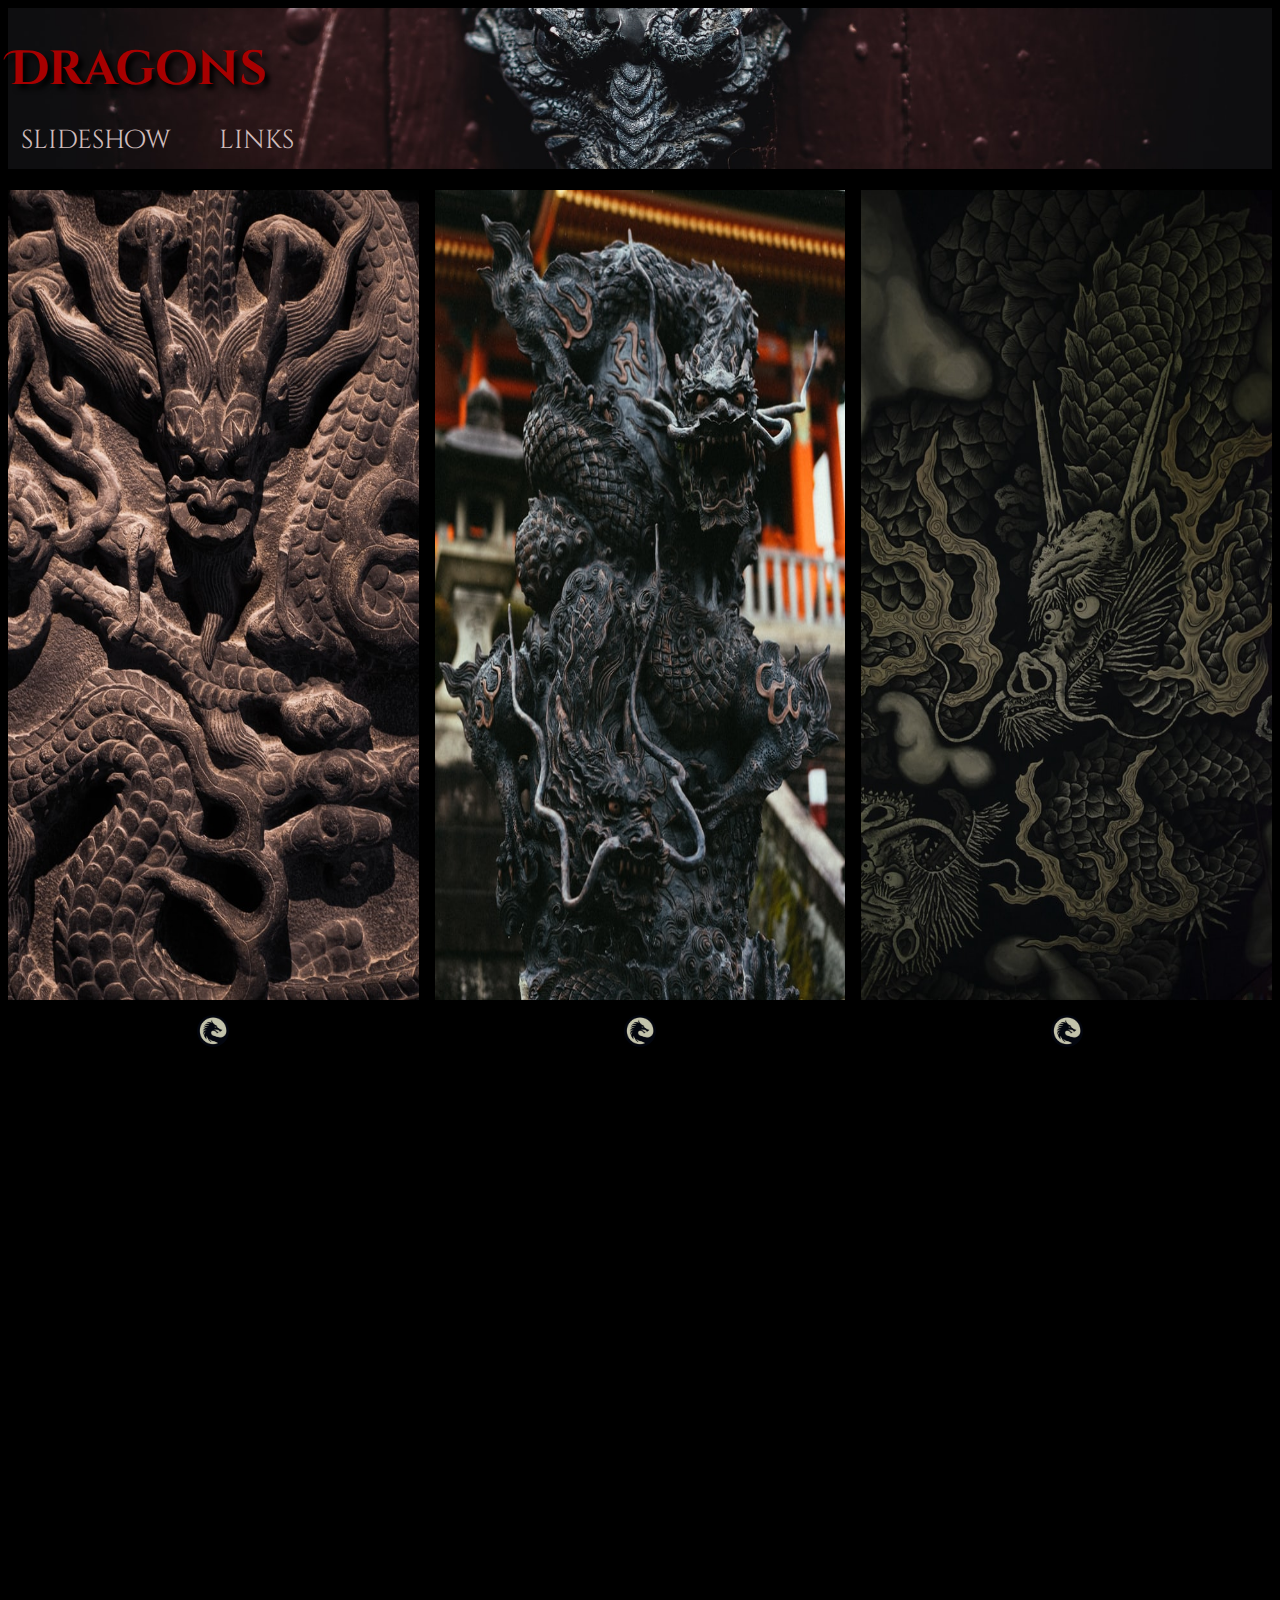
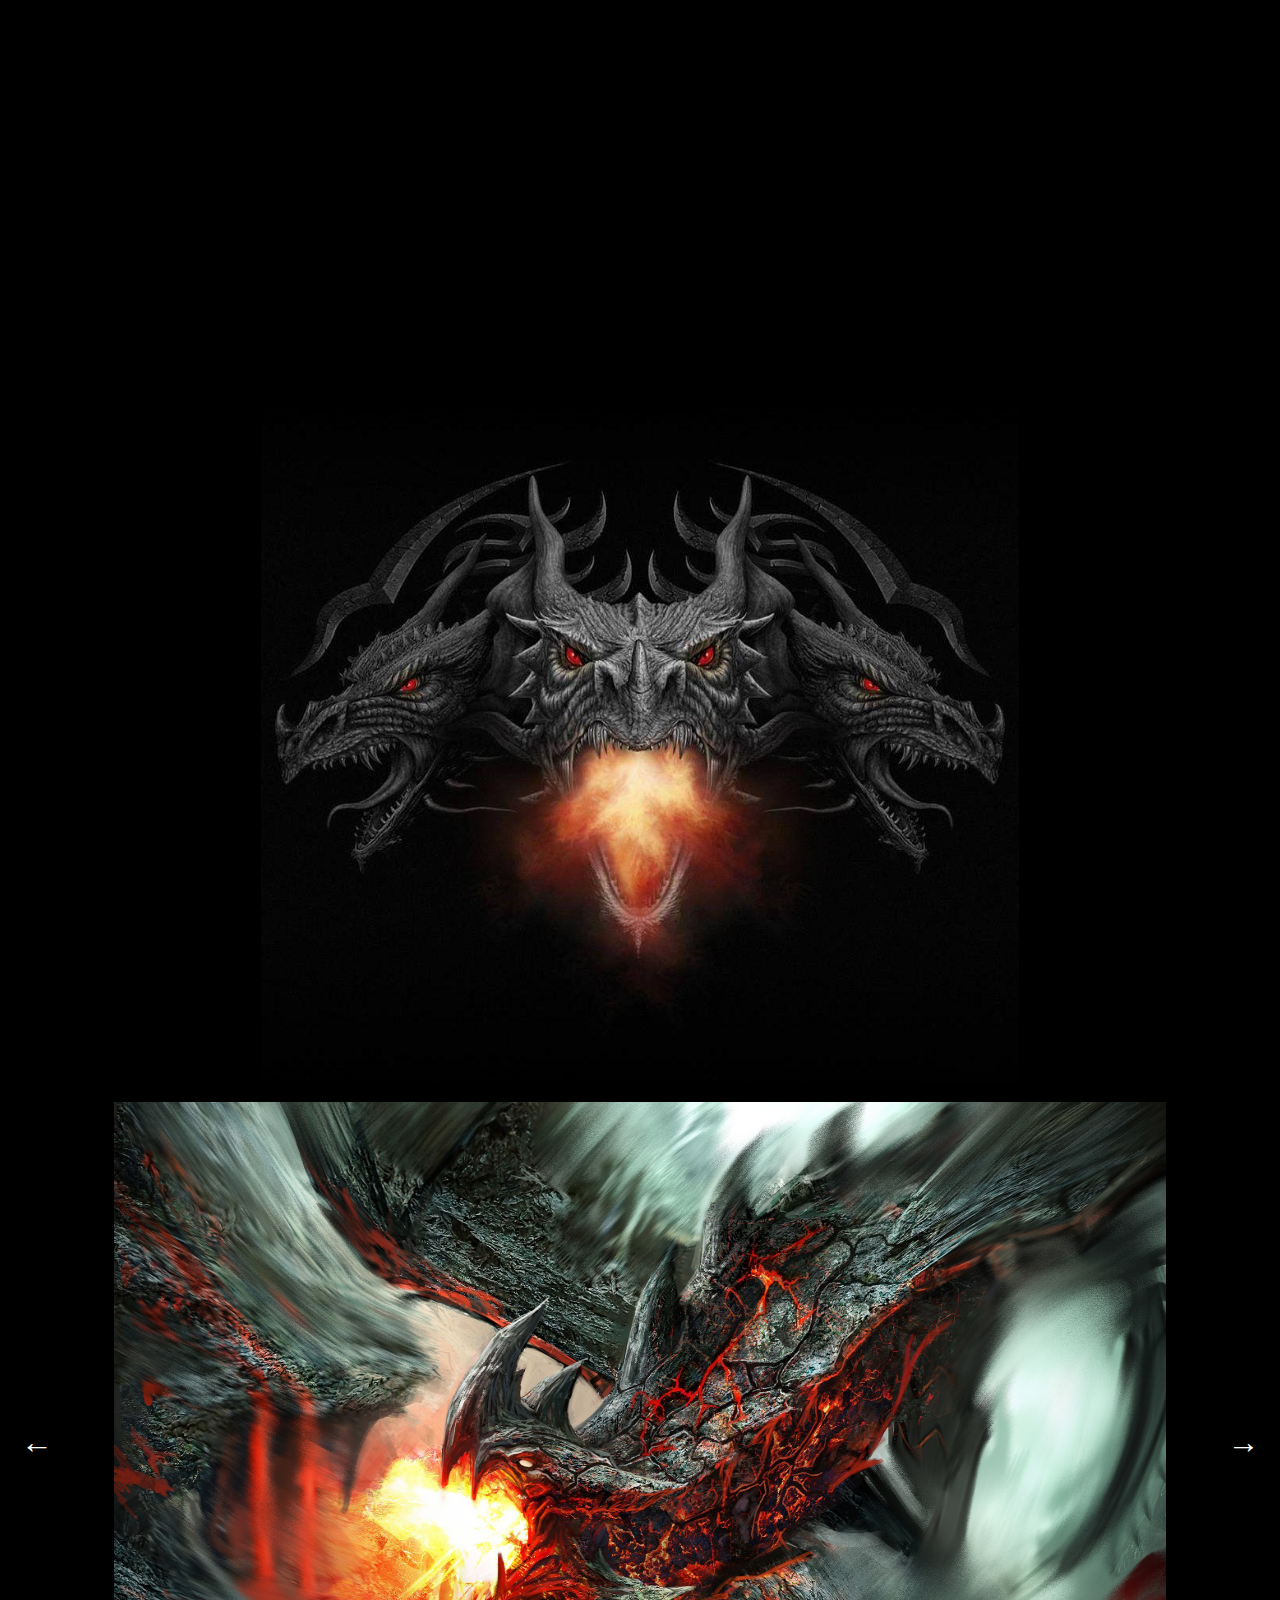
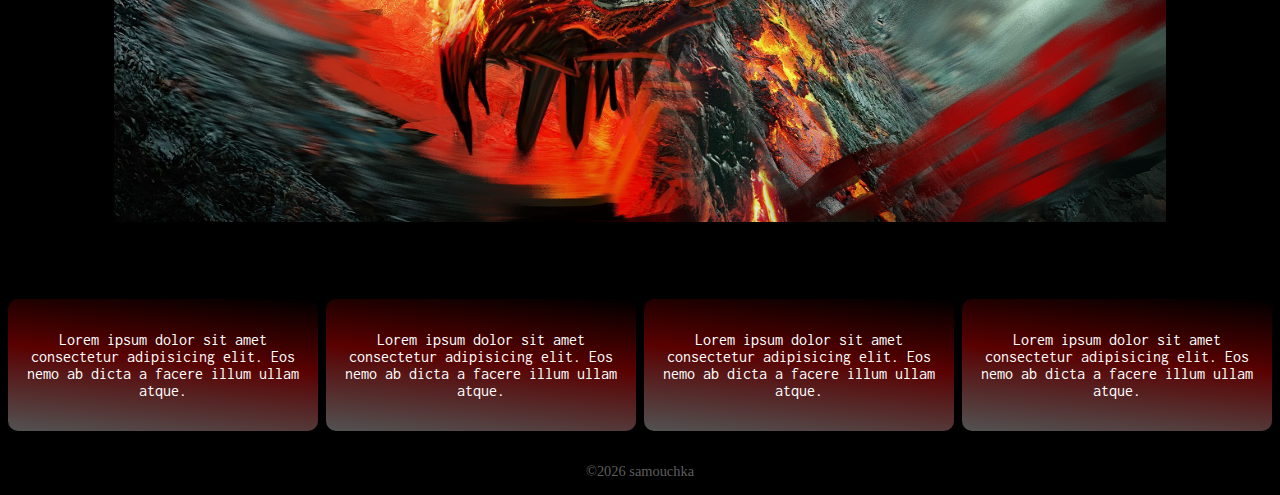
<file: index.html>
<!DOCTYPE html>
<html lang="en">
<head>
    <meta charset="UTF-8">
    <meta http-equiv="X-UA-Compatible" content="IE=edge">
    <meta name="viewport" content="width=device-width, initial-scale=1.0">

    <link rel="preconnect" href="https://fonts.googleapis.com">
    <link rel="preconnect" href="https://fonts.gstatic.com" crossorigin>
    <link href="https://fonts.googleapis.com/css2?family=Cinzel+Decorative:wght@400;900&display=swap" rel="stylesheet">
    <link rel="stylesheet" href="styles.css">
    <link rel="stylesheet" href="https://cdnjs.cloudflare.com/ajax/libs/font-awesome/4.7.0/css/font-awesome.min.css">
    <link rel="preconnect" href="https://fonts.googleapis.com">
    <link href="https://fonts.googleapis.com/css2?family=Cairo:wght@400;700&family=Inconsolata:wght@300&display=swap" rel="stylesheet">

    <title>Dragons</title>
</head>

<body>
    <div class="header">

        <h1 class="title"><a class="title-link" href="#">Dragons</a></h1>
        <div class="navbar">
            <a class="nav-links" href="#slideshow">slideshow</a>
            <a class="nav-links" href="#foot1">links</a>
        </div>

    </div>

        <div class="dragons">
            <div class="hovertext1">
                    <img id="dragon" src="images/dragon.jpg" alt="">
                    <div class="dragon-text"><!--previousElementSibling in JS-->
                        <p>Lorem ipsum dolor sit amet consectetur adipisicing elit.
                            Amet magnam placeat obcaecati atque at minima quasi
                            iure culpa nobis officia? Lorem ipsum dolor sit amet consectetur
                            adipisicing elit.!
                        </p>
                    </div>
                    <button class="dragon-info"><img class="icon" src="images/dragon-icon.jpg" alt=""></button>
            </div>
            <div class="hovertext2">
                    <img id="center" src="images/center.jpg" alt="">
                    <div class="dragon-text"><!--previousElementSibling in JS-->
                        <p>Lorem ipsum dolor sit amet consectetur adipisicing elit.
                            Amet magnam placeat obcaecati atque at minima quasi
                            iure culpa nobis officia? Lorem ipsum dolor sit amet consectetur
                            adipisicing elit.!
                        </p>
                    </div>
                    <button class="dragon-info"><img class="icon" src="images/dragon-icon.jpg" alt=""></button>
            </div>
            <div class="hovertext3">
                    <img id="other" src="images/other.jpg" alt="">
                    <div class="dragon-text"><!--previousElementSibling in JS-->
                        <p>Lorem ipsum dolor sit amet consectetur adipisicing elit.
                            Amet magnam placeat obcaecati atque at minima quasi
                            iure culpa nobis officia? Lorem ipsum dolor sit amet consectetur
                            adipisicing elit.!
                        </p>
                    </div>
                    <button class="dragon-info"><img class="icon" src="images/dragon-icon.jpg" alt=""></button>
            </div>
        </div>

    <div class="parallax"></div> <!--PARALLAX - Red Dragon-->

    <div class="bottom-section">
        <img id="bottom" src="images/three-headed.jpg" alt="">
    </div>

    <div class="slideshow" id="slideshow"> <!--container START-->

        <div class="picSlides fade"> <!--notice two classes, separated by space (not comma)-->
            <img class="slide-dragons" src="slideshow/dragon1.jpg">
        </div>
        
        <div class="picSlides fade">
            <img class="slide-dragons" src="slideshow/dragon2.jpg">
        </div>
        
        <div class="picSlides fade">
            <img class="slide-dragons" src="slideshow/dragon3.jpg">
        </div>

        <div class="picSlides fade">
            <img class="slide-dragons" src="slideshow/dragon4.jpg">
        </div>
    
        <!--previous/next buttons-->
        <a class="prev" onclick="plusSlides(-1)">←</a> <!--get r of onClicks-->
        <a class="next" onclick="plusSlides(1)">→</a>

        <script src="script.js"></script>
    </div>

    <div class="footer">
        <div class="footer-links">
            <div id="foot1"><p class="foot-text">Lorem ipsum dolor sit amet consectetur adipisicing elit. 
                Eos nemo ab dicta a facere illum ullam atque.</p>
            </div>
            <div id="foot2"><p class="foot-text">Lorem ipsum dolor sit amet consectetur adipisicing elit. 
                Eos nemo ab dicta a facere illum ullam atque.</p>
            </div>
            <div id="foot3"><p class="foot-text">Lorem ipsum dolor sit amet consectetur adipisicing elit. 
                Eos nemo ab dicta a facere illum ullam atque.</p>
            </div>
            <div id="foot4"><p class="foot-text">Lorem ipsum dolor sit amet consectetur adipisicing elit. 
                Eos nemo ab dicta a facere illum ullam atque.</p>
            </div>
        </div>

        <p id="signature">&copy;<script>document.write(new Date().getFullYear());</script> samouchka</p> <!--signature-->
    </div>

</body>
</html>
</file>
<file: styles.css>
html {
    scroll-behavior: smooth;
}

body {
    background-color: black;
}

.header{
    padding-top: .5rem;
    background: url(images/title-bg.jpg);
    background-size: cover;
    background-position-y: 50%;
    background-position-x: left 5rem;
}

.title {
    text-align: left;
}
    .title-link {
        text-decoration: none;
        color: rgb(167, 0, 0);
        font-family: 'Cinzel Decorative', 'cursive';
        font-size: 3rem;
        background-color: rgba(0, 0, 0, 0);
        text-shadow: 5px 5px 5px black;
    }
        @media (max-width: 48rem) {
            .title-link {
            font-size: 2rem;
            }
        }

.navbar {
    display: flex;
    flex-direction: row;
    gap: 3rem;
    justify-content: space-between;
    align-items: center;
    position: relative;
    margin-bottom: 1.3rem;
    left: 1%;
    width: 15%;
    height: 5vh;
    background-color: rgba(0, 0, 0, 0);
}
    @media (max-width: 48rem){
        .navbar {
            gap: 2.5rem;
            justify-content: space-between;
            /* left: 1%; */
        }
    }

    .nav-links {
        color: rgb(207, 188, 188);
        background-color: rgba(0, 0, 0, 0);
        font-size: 1.65rem;
        font-family: 'Cinzel Decorative', 'cursive';
        font-weight: 500;
        text-decoration: none;
        padding-bottom: .75rem;
    }
        @media (max-width: 48rem){
            .nav-links {
                font-size: 1.35rem;
            }
        }
            .nav-links:hover {
                transition: .5s;
                color:rgba(255, 255, 255, 0.80);
                text-shadow: 2px 2px 4px rgba(204, 204, 204, 0.65);
            }

/*======================================================================================================*/

.dragons {
    display: grid;
    grid-template-rows: repeat(1, 1fr);
    grid-template-columns: repeat(3, 1fr);
    justify-content: center;
    align-content: center;
    gap: 1rem;
    margin-bottom: 1rem;
    margin-top: 1rem;
}

    @media (max-width: 51rem){
        .dragons{
        grid-template-columns: 1fr;
        margin: 0 1rem 1rem 1rem;
        height: 75%;
        }
    }

/*==================================================================================================================*/

.dragon-info {
    background-color: rgba(0, 0, 0, 0.774);
    color: rgb(248, 248, 248);
    cursor: pointer;
    padding: .5rem;
    /* margin-bottom: 1rem; */
    width: 100%;
    border: none;
    text-align: center;
    font-family: 'Josefin Sans', sans-serif;
    /* font-size: 1rem; */
    transition: .5s;
}
    .dragon-info:hover {
        background: radial-gradient(circle, rgba(145,145,145,1) 0%, rgba(21,21,21,1) 88%, rgba(0,0,0,1) 100%); 
    }

.icon {
    height: 2rem;
    width: 2rem;
    border-radius: 50px;
}
.hovertext1, .hovertext2, .hovertext3 {
    position: relative;
    color: rgb(200, 214, 203);
    font-family: 'Cinzel Decorative', 'cursive';
    font-size: 1.2rem;
    font-weight: 500;
    text-align: center;
    z-index: 1;
}

.hovertext1 .dragon-text, .hovertext2 .dragon-text, .hovertext3 .dragon-text {
    position: absolute;
    top: 63%;
    background-color: rgba(0, 0, 0, 0.40);
    opacity: 0; /*for JS*/
    transition: .8s;
}

@media (max-width: 85rem){
    .hovertext1 .dragon-text, .hovertext2 .dragon-text, .hovertext3 .dragon-text{
    top: 60%;
    font-size: 1rem;
    }
}

    @media (max-width: 65rem){
        .hovertext1 .dragon-text, .hovertext2 .dragon-text, .hovertext3 .dragon-text{
        top: 55%;
        font-size: 1rem;
        }
    }

        @media (max-width: 48rem){
            .hovertext1 .dragon-text, .hovertext2 .dragon-text, .hovertext3 .dragon-text{
            top: 70%;
            }
        }

            @media (max-width: 30rem){
                .hovertext1 .dragon-text, .hovertext2 .dragon-text, .hovertext3 .dragon-text{
                top: 68%;
                }
            }


/*==================================================================================================================*/

#dragon, #center, #other {
    width: 100%;
    height: 90vh;
}
    @media (max-width: 48rem){
        #dragon, #center, #other{
        width: 100%;
        height: 90vh;
        }
    }

    #dragon:hover, #center:hover, #other:hover {
        animation-name: zoom;
        animation-duration: 1s;
        animation-fill-mode: forwards;
    }
        @keyframes zoom {
        0% { transform: scale(1.0035);}
        100% { transform: scale(1.035);}
    }

.parallax {
    background-image: url('images/taiwan-dragon.jpg');
    min-height: 102vh;
    position: relative;
    background-attachment: fixed; /*does not work in safari*/
    background-position: center;
    background-repeat: no-repeat;
    background-size: cover;
}

/*==================================================================three headed dragon==================*/
.bottom-section {
    margin-top: 1rem;
    text-align: center;
}

    #bottom {
        width: 60%;
        max-height: 100vh;
        margin: auto;
    }
        #bottom:hover {
            animation-name: pop;
            animation-delay: 1s;
            animation-duration: 2s;
            animation-fill-mode: forwards;
        }

        @keyframes pop {
            0% { transform: scale(1.0035);}
            100% {transform: scale(1.65);}
        }
/*========================================================================================================*/

.slideshow {
    position: relative;
    margin: auto;
    margin-top: 1rem;
    width: 98%;
    height: 85vh;
}

    @media (max-width: 48rem){
        .slideshow {
            height: 50vh;
        }
    }
    .picSlides {  /*hide images by default*/
        display: none; 
    }

.slide-dragons {
    position: relative;
    display: block;
    margin: auto;
    text-align: center;
    height: 80vh;
    width: 85%;
}

    @media (max-width: 48rem){
        .slide-dragons {
        margin: 0;
        height: 50vh;
        width: 100%;
        }
    }

        .prev, .next {
            cursor: pointer;
            position: absolute;
            color: white;
            font-size: 2rem;
            font-weight: 900;
            top: 40%;
            padding: 1rem 0 1rem 0;
            background-color: rgba(0, 0, 0, 0.151);
            border-radius: 5px;
        }

            @media (max-width: 48rem){
                .prev, .next {
                top: 35%;
                }
            }

        .prev {  left: 0; }
            .prev:hover { 
                background-color: rgba(0, 0, 0, 0.432);
                border-radius: 5px;
                }

        .next { right: 0; }
            .next:hover { 
                background-color: rgba(0, 0, 0, 0.432);
                border-radius: 5px;
            }

            .fade { 
                animation-name: fade;
                animation-duration: 1.5s;
            }
                @keyframes fade {
                    0% { opacity: .4 }
                    100% { opacity: 1 }
                }


.footer-links {
    display: grid;
    grid-template-rows: repeat(1, 1fr);
    grid-template-columns: repeat(4, 1fr);
    gap: .5rem;
    margin: 2rem 0 2rem 0;
    justify-content: center;
    align-content: center;
    text-align: center;
    /* height: 50vh; */
}

@media (max-width: 48rem){
    .footer-links {
    grid-template-rows: repeat(4, 1fr);
    grid-template-columns: repeat(1, 1fr);
    }
}

    #foot1, #foot2, #foot3, #foot4 {
        background-image: linear-gradient(185deg, #000000 0%, #5a0101 46%, #525252 100%);
        border-radius: 10px;
        padding: 1rem;
    }

        @media (max-width: 48rem){
            #foot1, #foot2, #foot3, #foot4 {
            padding: .5rem;
            height: 15vh;
            }
        }

        /* @media (max-width: 48rem){
            #foot1, #foot2, #foot3, #foot4 {
                height: 42vh;
            }
        } */

        #foot1:hover, #foot2:hover, #foot3:hover, #foot4:hover {
            background-image: linear-gradient(185deg, #0e0e0e 0%, #680101 46%, #616161 100%);
            box-shadow: 3px 3px 20px rgba(255, 255, 255, 0.75);
        }

        /* @keyframes shimer{
            
        } */

    .foot-text {
        color: white;
        background-color: rgba(0, 0, 0, 0);
        font-family: 'Inconsolata', monospace;
    }

    #signature {text-align: center; font-size: .9rem; color: rgb(94, 94, 94);}
</file>
